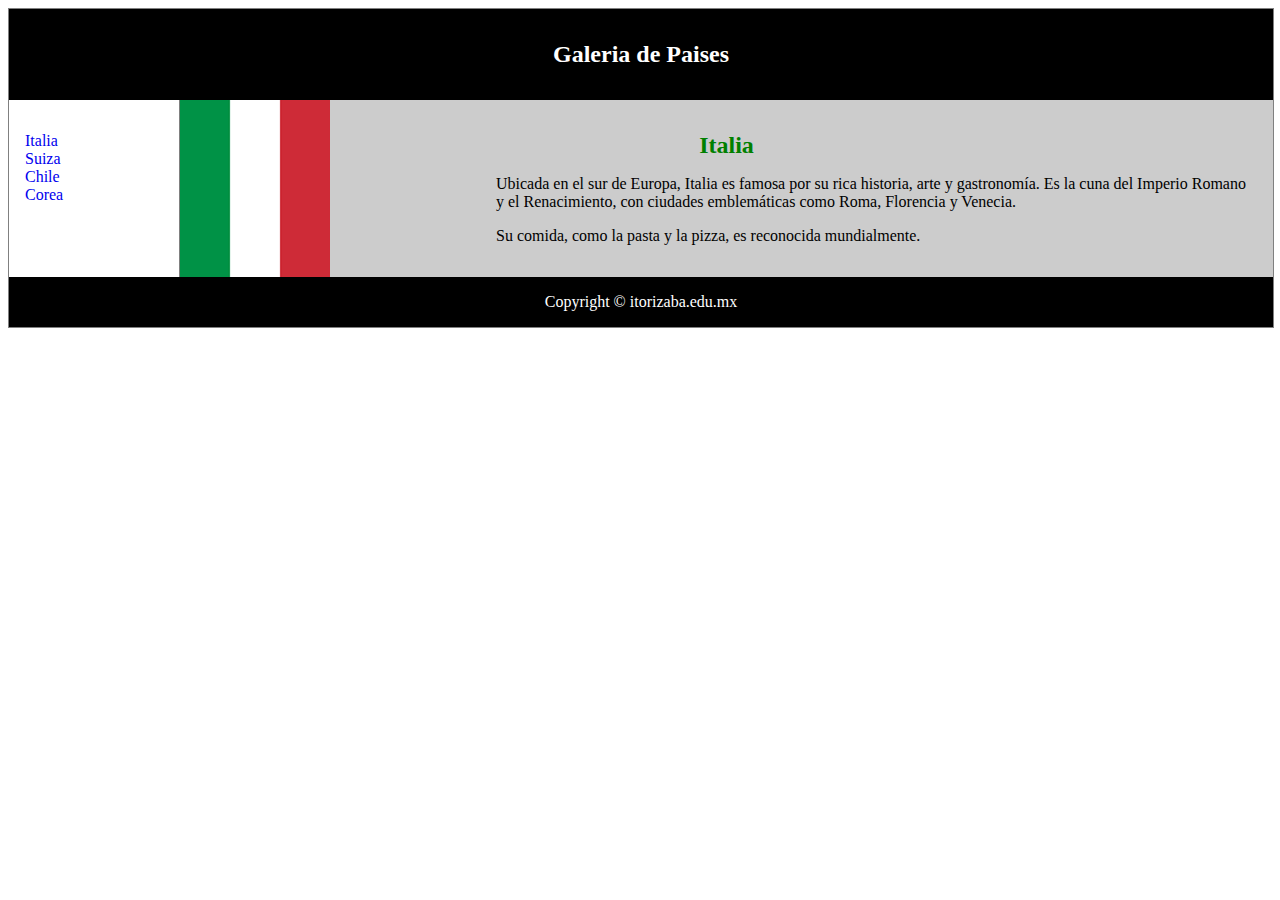
<file: index.html>
﻿<!DOCTYPE html>
<html>
<head>
  <meta charset="utf-8">
  <meta name="description" content="Blog PQG">
  <meta name="keywords" content="Italia,Suiza,Chile,Corea">
    <!-- Cuidado con el tiempo de recarga
    <meta http‐equiv="refresh" content="20;URL=./1DivSemanticaEstilos.htm" >
    -->
  <meta name="viewport" content="width=device-width, initial-scale=1.0">
  <link rel="stylesheet"  type="text/css" href="css/estiloPais.css">
  <title>título PQG</title>
  </head>

<body>
<div class="contenedor">
<header>
   <h1>Galeria de Paises</h1>
</header>

<nav>
  <ul>
    <li><a href="index.html">Italia</a></li>
    <li><a href="Suiza.html">Suiza</a></li>
    <li><a href="Chile.html">Chile</a></li>
    <li><a href="Corea.html">Corea</a></li>
   </ul>

  </nav>
  <section>

  	<article class="banderaIta">
  	   <h1> <span id="italia">Italia</span></h1>

         <p>Ubicada en el sur de Europa, Italia es famosa por su rica historia, arte y gastronom&iacute;a. Es la cuna del Imperio Romano y el Renacimiento, con ciudades emblem&aacute;ticas como Roma, Florencia y Venecia.</p> 
         <p>Su comida, como la pasta y la pizza, es reconocida mundialmente.</p>

      </article>

    </section>
  <footer>Copyright &copy; itorizaba.edu.mx</footer>

</div>

</body>
</html>
</file>
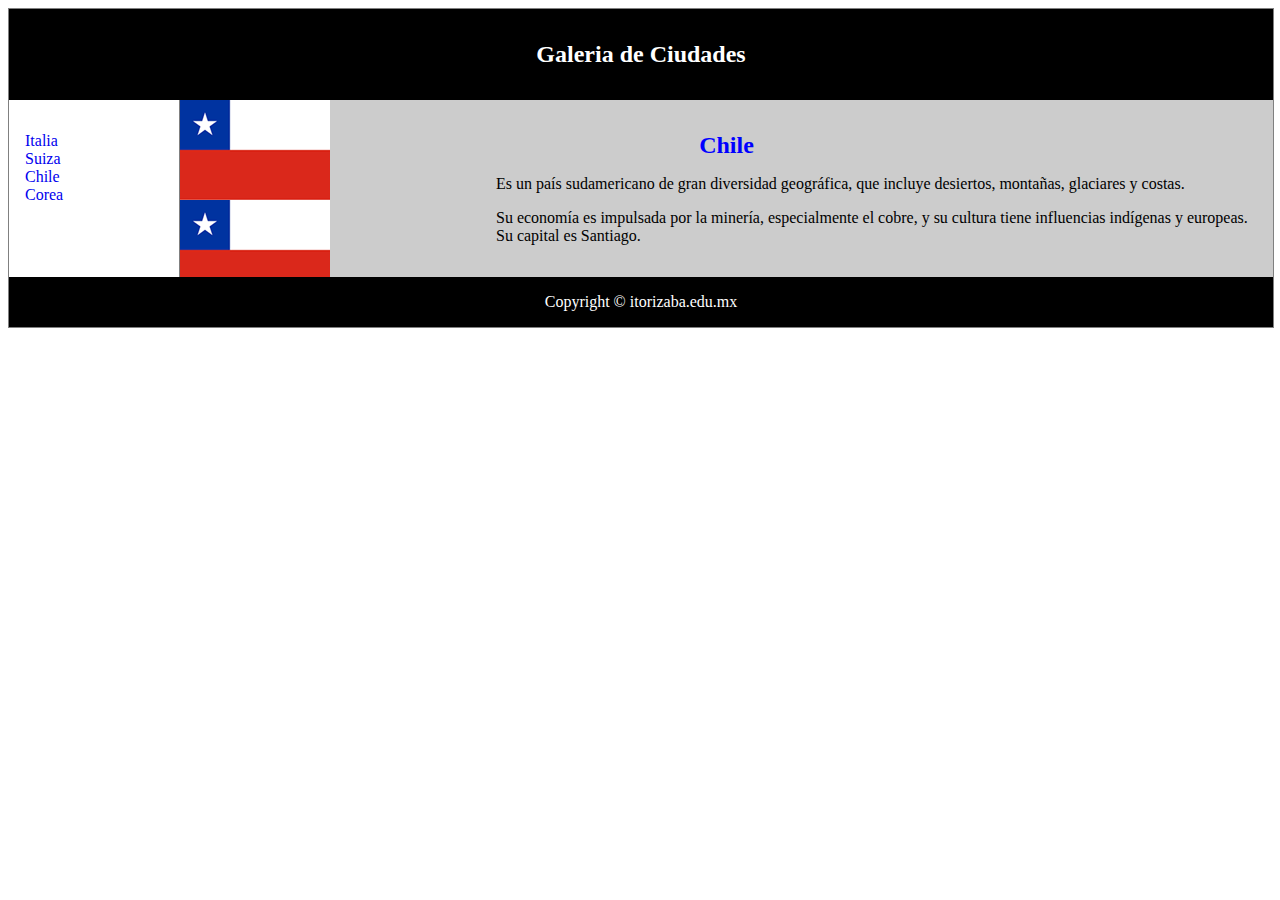
<file: Chile.html>
﻿<!DOCTYPE html>
<html>
<head>
  <meta charset="utf-8">
  <meta name="description" content="Blog PQG">
  <meta name="keywords" content="Italia,Suiza,Chile,Corea">
    <!-- Cuidado con el tiempo de recarga
    <meta http‐equiv="refresh" content="20;URL=./1DivSemanticaEstilos.htm" >
    -->
  <meta name="viewport" content="width=device-width, initial-scale=1.0">
  <link rel="stylesheet"  type="text/css" href="css/estiloPais.css">
  <title>título PQG</title>
</head>


<body>

<div class="contenedor">

<header>
   <h1>Galeria de Ciudades</h1>
</header>

<nav>
  <ul>
    <li><a href="index.html">Italia</a></li>
    <li><a href="Suiza.html">Suiza</a></li>
    <li><a href="Chile.html">Chile</a></li>
    <li><a href="Corea.html">Corea</a></li>
   </ul>
  </nav>
  <section>
  	<article class="banderaChi">
  	   <h1> <span id="chile">Chile</span></h1>
  	   <p>Es un país sudamericano de gran diversidad geogr&aacute;fica, que incluye desiertos, monta&ntilde;as, glaciares y costas.</p>
    	 <p>Su econom&iacute;a es impulsada por la miner&iacute;a, especialmente el cobre, y su cultura tiene influencias ind&iacute;genas y europeas. Su capital es Santiago.</p>
        </article>
  </section>
  <footer>Copyright &copy; itorizaba.edu.mx</footer>

</div>

</body>
</html>
</file>
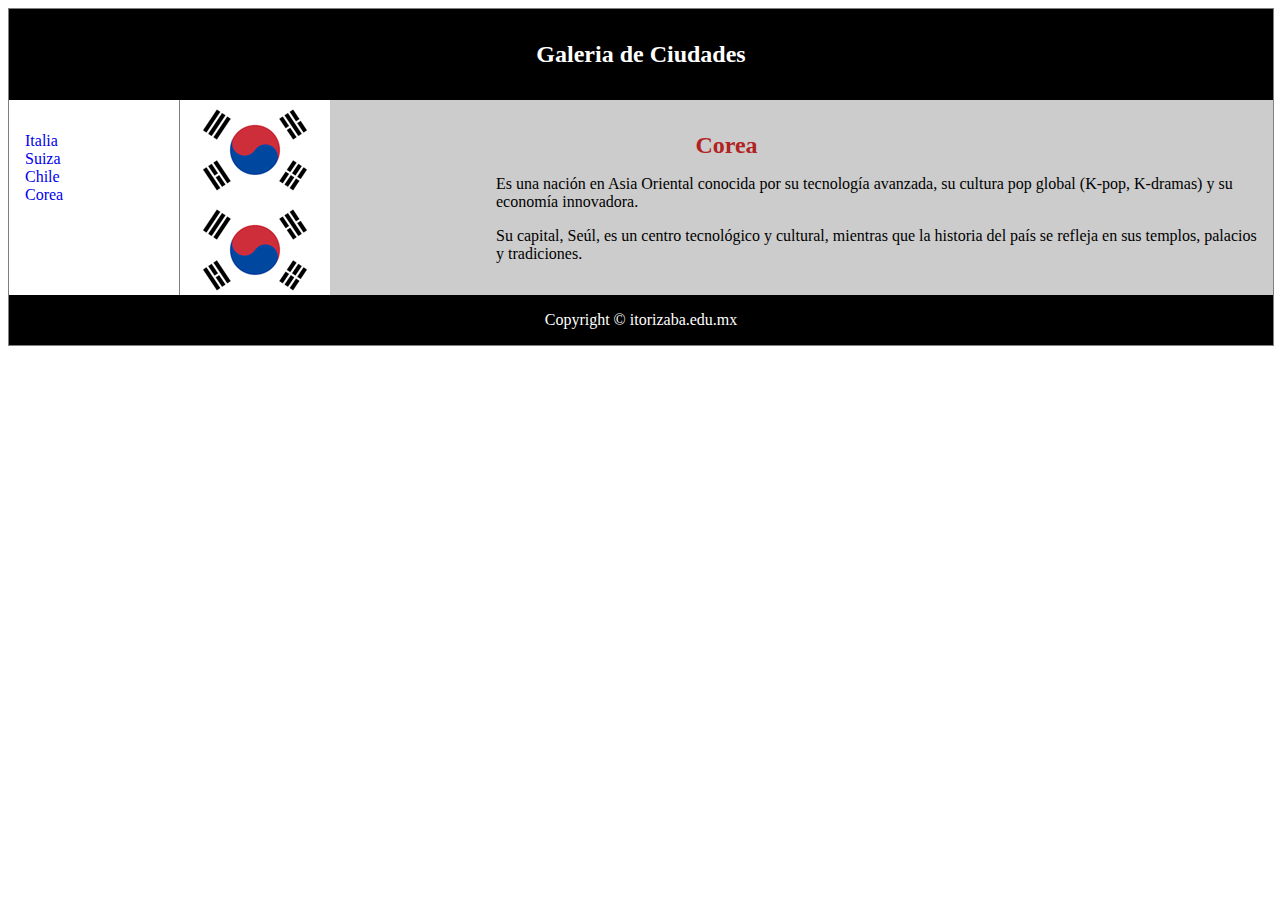
<file: Corea.html>
﻿<!DOCTYPE html>
<html>
<head>
  <meta charset="utf-8">
  <meta name="description" content="Blog PQG">
  <meta name="keywords" content="Italia,Suiza,Chile,Corea">
    <!-- Cuidado con el tiempo de recarga
    <meta http‐equiv="refresh" content="20;URL=./1DivSemanticaEstilos.htm" >
    -->
  <meta name="viewport" content="width=device-width, initial-scale=1.0">
  <link rel="stylesheet"  type="text/css" href="css/estiloPais.css">
  <title>título PQG</title>
  </head>


<body>

<div class="contenedor">

<header>
   <h1>Galeria de Ciudades</h1>
</header>

<nav>
  <ul>
    <li><a href="index.html">Italia</a></li>
    <li><a href="Suiza.html">Suiza</a></li>
    <li><a href="Chile.html">Chile</a></li>
    <li><a href="Corea.html">Corea</a></li>
   </ul>
  </nav>
  <section>
  	<article class="banderaCor">
  	   <h1 > <span id="corea">Corea</span></h1>
  	   <p>Es una nación en Asia Oriental conocida por su tecnolog&iacute;a avanzada, su cultura pop global (K-pop, K-dramas) y su econom&iacute;a innovadora.</p>
    	 <p>Su capital, Se&uacute;l, es un centro tecnol&oacute;gico y cultural, mientras que la historia del pa&iacute;s se refleja en sus templos, palacios y tradiciones.</p>
      </article>
  </section>
  <footer>Copyright &copy; itorizaba.edu.mx</footer>

</div>

</body>
</html>
</file>
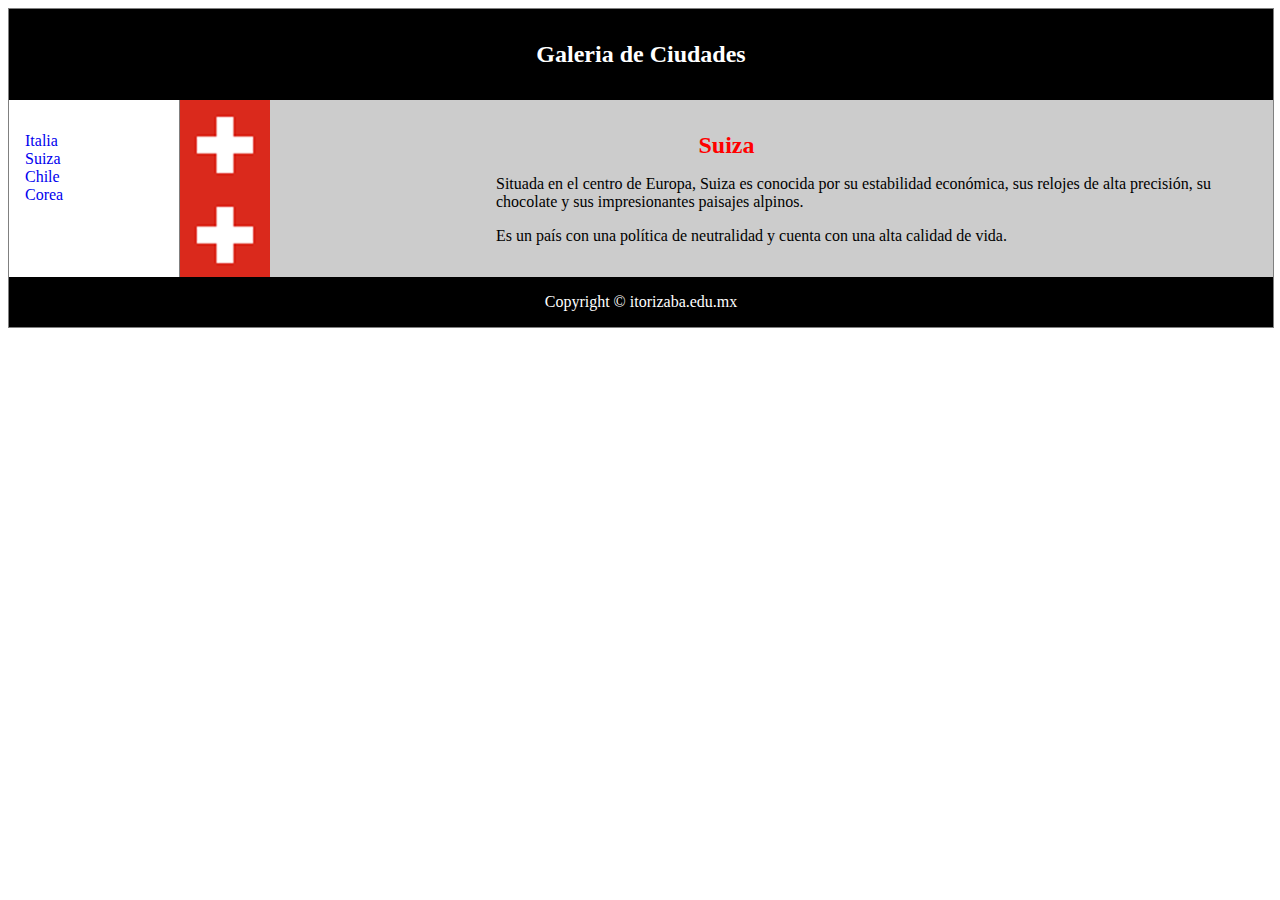
<file: Suiza.html>
﻿<!DOCTYPE html>
<html>
<head>
  <meta charset="utf-8">
  <meta name="description" content="Blog PQG">
  <meta name="keywords" content="Italia,Suiza,Chile,Corea">
    <!-- Cuidado con el tiempo de recarga
    <meta http‐equiv="refresh" content="20;URL=./1DivSemanticaEstilos.htm" >
    -->
  <meta name="viewport" content="width=device-width, initial-scale=1.0">
  <link rel="stylesheet"  type="text/css" href="css/estiloPais.css">
  <title>título PQG</title>
</head>


<body>

<div class="contenedor">

<header>
   <h1>Galeria de Ciudades</h1>
</header>

<nav>
  <ul>
    <li><a href="index.html">Italia</a></li>
    <li><a href="Suiza.html">Suiza</a></li>
    <li><a href="Chile.html">Chile</a></li>
    <li><a href="Corea.html">Corea</a></li>
   </ul>
  </nav>
  <section>
  	   <article class="banderaSui">
  	   <h1> <span id="suiza">Suiza</span></h1>
  	   <p>Situada en el centro de Europa, Suiza es conocida por su estabilidad econ&oacute;mica, sus relojes de alta precisi&oacute;n, su chocolate y sus impresionantes paisajes alpinos.</p>
    	 <p>Es un pa&iacute;s con una pol&iacute;tica de neutralidad y cuenta con una alta calidad de vida.</p>
        </article>
  </section>
  <footer>Copyright &copy; itorizaba.edu.mx</footer>

</div>

</body>
</html>
</file>
<file: css/estiloPais.css>
div.contenedor{
    width: 100%;
    border: 1px solid gray;
}

header, footer {
    padding: 1em;
    color: white;
    background-color: black;
    clear: left;
    text-align: center;
}

nav {
    float: left;
    max-width: 160px;
    margin: 0;
    padding: 1em;

}

nav ul {
    list-style-type: none; /* elimina viñeta*/
    padding: 0;
}

nav ul a {
    text-decoration: none;

}

a.active {
    color: red;
}

article {
    margin-left: 170px;
    border-left: 1px solid gray;
    padding: 1em;
    overflow: hidden;
    background-color: #cccccc;
    background-repeat:repeat-y; /*no-repeat;*/
    /*background-size:300px 180px;*/
}

p{
  margin-left: 300px;
}

h1{
  text-align:center;
  font-size: 150%;
}



#italia{
  color:green;
}

#suiza{
  color:red;
}

#chile{
  color:blue;
}

#corea{
  color:FireBrick;
}

.banderaIta{
  background-image: url("../img/italia.png");
  }
.banderaSui{
  background-image: url("../img/suiza.png");
}
.banderaChi{
  background-image: url("../img/chile.png");
}
.banderaCor{
  background-image: url("../img/corea.png");
}
</file>
